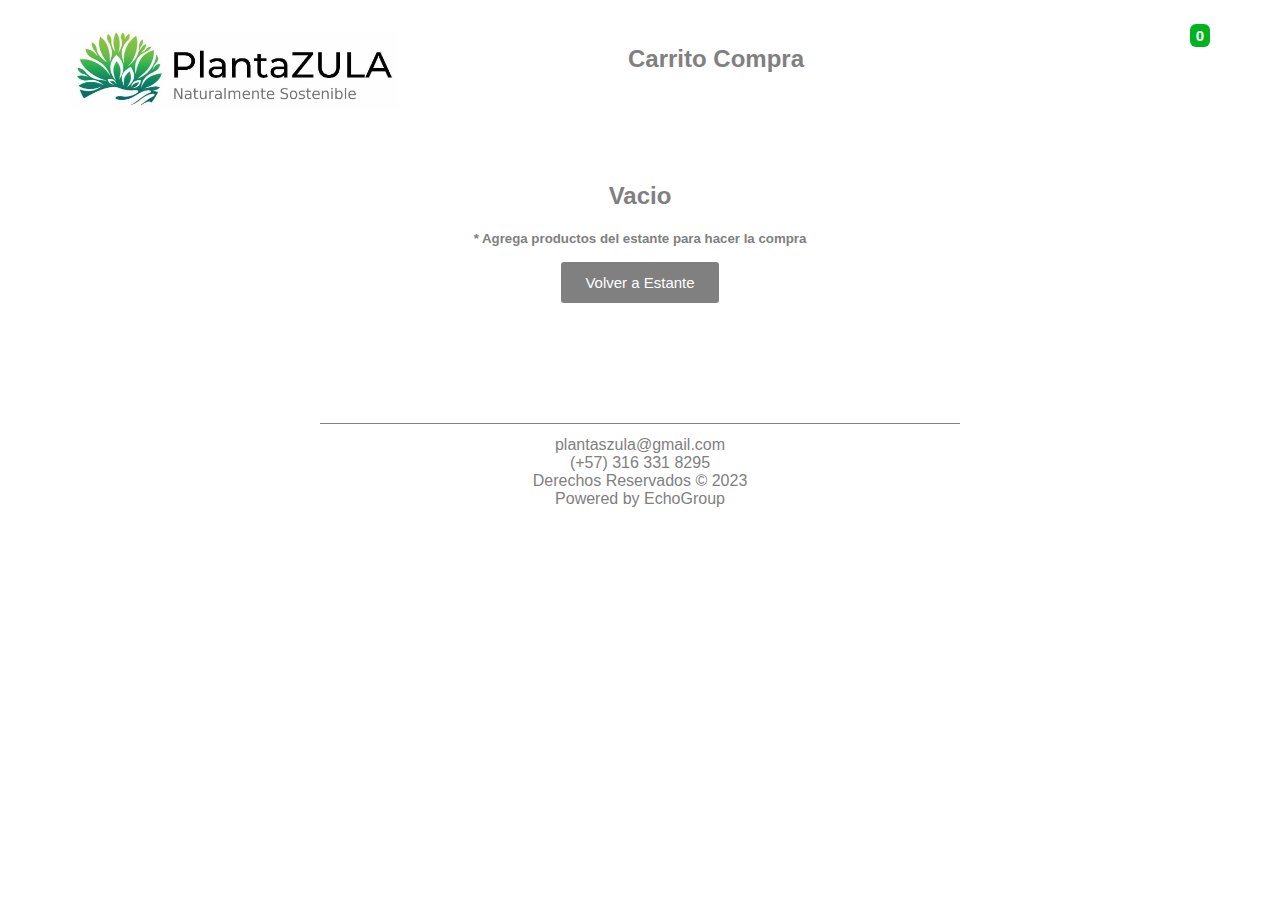
<file: cart.html>
<!DOCTYPE html>
<html lang="en">

<head>
  <meta charset="UTF-8">
  <meta name="viewport" content="width=device-width, initial-scale=1.0">
  <title>PlantaZULA StoreApp</title>
  <link rel="preconnect" href="https://fonts.googleapis.com">
  <link rel="preconnect" href="https://fonts.gstatic.com" crossorigin>
  <link href="https://fonts.googleapis.com/css2?family=Rubik:wght@300&display=swap" rel="stylesheet">
  <link rel="stylesheet" href="https://cdn.jsdelivr.net/npm/bootstrap-icons@1.8.1/font/bootstrap-icons.css">
  <link rel="apple-touch-icon" sizes="180x180" href="images/icons/apple-touch-icon.png">
  <link rel="icon" type="image/png" sizes="32x32" href="images/icons/favicon-32x32.png">
  <link rel="icon" type="image/png" sizes="16x16" href="images/icons/favicon-16x16.png">
  <!--<link rel="manifest" href="/site.webmanifest">-->
  
  <link rel="manifest" href="/manifest.json">
  
  <link rel="stylesheet" href="src/style.css">
</head>

<body>
  <div class="navbar">
    
    <div class="logo">
      <a href="index.html">
        <img src="images/logoPlantaZula.png" alt="logoPlantaZula">
      </a>
    </div>
    
    <div class="logo">
    <h2>Carrito Compra</h2>
	</div>
    
    <div class="cart">
      <a href="cart.html">
        <i class="bi bi-cart2"></i>
        <div id="cartAmount" class="cartAmount">0</div>
      </a>
      <span id="subTot" class="subTot"></span>
    </div>
  </div>
  
  <!--
  <div class="estante" id="estatnte">
    <h2>Carrito de Compra</h2>
  </div>
  -->
  
  <div class="shopping-cart" id="shopping-cart">
    
  </div>

  <div id="label" class="text-center"></div>
  <div id="back" class="text-center"></div>
  <div id="contact" class="text-center"></div>
    
  <!--<div class="container">
      <form id="contacto">
          <fieldset class="datos">
              <h3 class="empty">Información de Contacto</h3>
              
                  <input type="text" id="name" placeholder="Nombre" required />
              
                  <input type="email" id="email" placeholder="Email" required />
              
                  <input type="tel" id="phone" placeholder="Teléfono" required />
              
                  
          </fieldset>
      </form>
      
      <button id="submit" name="submit" onclick="sendEmail()">Hacer Pedido</button>
  </div>-->

    <div class="container" id="footer">
      <p>plantaszula@gmail.com</p>
      <a href="index.html"><i class="bi bi-whatsapp"></i> (+57) 316 331 8295</a>
      <a href="index.html"><i class="bi bi-facebook"></i> <i class="bi bi-instagram"></i> <i class="bi bi-youtube"></i></a>
      <a href="index.html"><p>Derechos Reservados © 2023</p></a>
      <a href="index.html"><p>Powered by EchoGroup</p></a>
      
    </div>
</body>
<script type="text/javascript"
        src="https://cdn.jsdelivr.net/npm/@emailjs/browser@3/dist/email.min.js">
      </script>
<script type="text/javascript">
    (function(){
        emailjs.init("pCTOvxZAt0jUMnGQf");
    })();
    </script>
<script src="src/Data.js"></script>
<script src="src/cart.js"></script>


</html>
</file>
<file: src/style.css>
/**
* ! Changing default styles of the browser
**/

* {
  margin: 0;
  padding: 0;
  box-sizing: border-box;
}

body {
  font-family: 'Rubik', sans-serif;
  user-select: none;
}

a {
  text-decoration: none;
  color: gray;
}

/**
* ! Navbar STyles are here
**/
.navbar {
  display: flex;
  flex-direction: row;
  justify-content: space-between;
  background-color: white;
  color: white;
  position: sticky;
  top: 0;
  width: 90%;
  max-width: 1200px;
  min-width: 320px;
  margin: 12px auto;
  padding: 12px 0px;
}
.menu{
  position: relative;
  background-color: none;
  color: #212529;
  font-size: 30px;
  padding: 9px 0px;
  border-radius: 4px;
  
}
.bi-list{
  font-size: 30px;
  color: gray;
  cursor: cell;
}
.logo{
  width: 50%;
  position: relative;
  background-color: none;
  text-align: center;
  padding: 6px;
  border-radius: 4px;
  border: 2px solid none;
}
.logo img {
  width: 60%;
  max-width: 540px;
  min-width: 150px;
}
.logo h2{
	color: gray;
	padding-top: 15px;
	padding-left: 0px;
	font-size: 24px;
	font-family: 'Rubik', sans-serif;
}
.cart {
  position: relative;
  background-color: none;
  color: #212529;
  font-size: 45px;
  padding: 0px 9px;
  padding-left: 18px;
  border-radius: 4px;
  margin-right: 9px;
  margin-top: 9px;
  border: 2px solid none;
}
.bi-cart2{
  color: gray;
}
.cartAmount {
  position: absolute;
  top: -9px;
  right: -3px;
  font-size: 15px;
  background-color: #01b41f;
  color: white;
  padding: 3px 6px;
  border-radius: 6px;
  font-weight: bold;
}
.subTot{
  position: absolute;
  top: 60px;
  left: -21px;
  font-size: 15px;
  width: 75px;
  border: solid 2px none;
  text-align: right;
}
.cates{
  display: inline-block;
  position: absolute;
  top: 60px;
  left: 9px;
  width: 303px;
  color:gray;
  background: rgba(238, 240, 244,0.9);
  transition: all 0.5s;
  transform: translateX(-200%);
  border-radius: 15px;
  padding: 12px;
  font-weight:lighter;
  font-size: 18px;
  font-family: Verdana, Geneva, Tahoma, sans-serif;
}
.bi-x-square-fill {
  color: gray;
  cursor: pointer;
  position: absolute;
  top: 12px;
  right: 12px;
  font-size: 18px;
  color: #01b41f;
}

#menu-bar:checked ~ .cates{
  transform: translateX(0%);
  transition: all 0.5s;
}
#menu-bar{
  display: none;
}
.menu p:hover{
  color: #01b41f;
  transform: scale(1.2, 1.2) translateX(12%);
}
.menu p{
  margin-top: 6px;
}
.menu #categorias{
  margin-bottom: 12px;
}
/**
* ! Shop items styles are here
**/

.shop {
  display: grid;
  grid-template-columns: repeat(2, 240px);
  gap: 30px;
  justify-content: center;
  margin-bottom: 60px;
  margin-top: 12px;
}

.estante {
  margin: 3px auto;
  padding: 9px;
  font-family: 'Rubik', sans-serif;
  text-align: center;
  color: gray;
  background-color: #EEF0F4;
  border: none;
  border-radius: 6px;
  width: 90%;
  max-width: 1200px;
  min-width: 320px;
  border: 2px solid none;
}
.sections {
  margin: 3px auto;
  padding: 3px;
  font-family: 'Rubik', sans-serif;
  text-align: center;
  color: gray;
  background-color: white;
  border: none;
  border-radius: 6px;
  width: 90%;
  max-width: 1200px;
}
.detail {
  margin: 3px auto;
  padding: 3px;
  font-family: 'Rubik', sans-serif;
  text-align: center;
  color: gray;
  background-color: #EEF0F4;
  border: none;
  border-radius: 6px;
  width: 90%;
  max-width: 1200px;
}
#resaltado{
  background-color: #01b41f;
  color: white;
}

.item {
  display: flex;
  flex-direction: column;
  border: 2px solid #212529;
  border-radius: 9px;
  text-align: center;
  height:auto;
  justify-content: space-between;
  margin-bottom: 6px;
}
.item img {
  width: 100%;
  height: 75%;
  object-fit:cover;
}
.details {
  display: flex;
  flex-direction: column;
  padding: 0px 9px;
  gap: 12px;
}
.name-item{
  font-size: 18px;
  padding-top: 3px;
}
.desc-item{
  font-size: 15px;
}
.price-item{
  background-color: none;
  font-size: 14px;
}
.bi-cart-plus-fill{
  color: #01b41f;
  cursor: pointer;
  font-size: 15px;
  margin: 0;
  background-color: none;
}
.quantity-item{
  background-color: none;
  padding-top: 0px;
  font-weight: bold;
  font-size: 12px;
}
.price{
  background-color: red;
  font-size: 12px;
}
.details p {
  font-style: italic;
}
.quantity{
  background-color: none;
  padding-top: 0px;
  font-weight: bold;
}
.price-quantity {
  display: flex;
  flex-direction: row;
  justify-content: space-between;
  align-items: center;
  padding: 12px 12px;
  background-color: none;
}

.buttons {
  display: flex;
  flex-direction: row;
  gap: 6px;
  font-size: 15px;
}

.bi-dash-lg {
  color: red;
  cursor: pointer;
}

.bi-plus-circle-fill {
  color: #01b41f;
  cursor: pointer;
}

.bi-stars {
  font-size: 60px;
}
.bi-facebook, 
.bi-instagram, 
.bi-youtube {
  font-size: 18px;
}

.bi-dash-square-fill{
  color: gray;
  cursor: pointer;
}
.bi-plus-square-fill{
  color: #01b41f;
  cursor: pointer;
}
.bi-trash{
  color: gray;
  cursor: pointer;
}
.clear .bi-trash{
  background-color: white;
  color: gray;
  font-size: 15px;
  padding-top: 18px;
  padding-bottom: 1px;
  border-radius: 0px 6px 6px 0px;
  padding-left: 9px;
  padding-right: 9px;
  margin-left: 0px;
  border: solid 1px #01b41f;
}

/**
* ! style rules for label and some buttons
**/

.text-center {
  text-align: center;
  margin-bottom: 20px;
}


.HomeBtn,
.checkout,
.removeAll {
  background-color: gray;
  color: white;
  border: none;
  padding: 12px 24px;
  border-radius: 3px;
  cursor: pointer;
  margin-top: 10px;
  font-size: 15px;
}

.checkout {
  background-color: #01b41f;
}
.removeAll {
  background-color: #212529;
}
.clear{
  width: 80%;
  max-width: 300px;
  display: flex;
  margin: 0px auto;
  background-color: none;
}


/**
* ! style rules for shopping-cart
**/

.shopping-cart {
  display: flex;
  flex-direction: row;
  flex-wrap: wrap;
  justify-content: center;
  align-items: center;
  gap: 16px;
  width: 90%;
  max-width: 1200px;
  margin: 0 auto;
  padding: 20px 10px;
  background-color: none;
}
.shopping-cart::after{
  content: "";
  width: 320px;
}

/**
* ! style rules for cart-item
**/

.cart-item {
  border: 2px solid #212529;
  border-radius: 9px;
  display: flex;
}
.cart-item img {
  border: 2px none red;
  width: 120px;
  height: 120px;
  object-fit: cover;
}
.details-cart {
  display: flex;
  flex-direction: column;
  padding: 12px 12px;
  gap: 0px;
  justify-content: space-between;
}
.title-price-x {
  width: 170px;
  display: flex;
  align-items:center;
  justify-content:space-between;
}

.title-price {
  display: flex;
  align-items: center;
  gap: 9px;
}

.cart-item-price {
  background-color: #292921;
  color: white;
  border-radius: 4px;
  padding: 3px 6px;
}

/*--------------------------*/
.container {
  display: flex;
  flex-direction: column;
  width: 50%;
  max-width: 640px;
  min-width: 320px;
  margin: 15px auto;
  text-align: center;
  padding: 0px;
  color: gray;
}
#footer {
  border-top: 1px solid gray;
  font-family: 'Rubik', sans-serif;
  padding-top: 12px;
  user-select:text;
  margin-top: 120px;

}

#cita {
  font-family: 'Rubik', sans-serif;
  color: blue;
  font-size: 15px;
}

input {
  color: #432000;
  background-color: #DCE1EB;
  border: 0;
  padding: 12px 45px;
  border-radius: 9px;
  font-size: 18px;
  text-align: center;
  font-family: 'Rubik', sans-serif;
  margin: 12px auto;
}

#submit {
  color: #FDFDFD;
  background-color: #01b41f;
  border: 0;
  padding: 12px;
  border-radius: 9px;
  font-size: 21px;
  text-align: center;
  font-family: 'Rubik', sans-serif;
  width: 75%;
  max-width: 420px;
  min-width: 320px;
  margin: 12px auto;
  cursor: pointer;
}
.valor{
  margin: 0px 0px;
  padding: 12px;
  font-family: 'Rubik', sans-serif;
  text-align: center;
  color: white;
  background-color: #01b41f;
  border: none;
  border-radius: 6px 0px 0px 6px;
  width: 90%;
  max-width: 300px;
}

.datos {
  border: none;
}

fieldset {
  padding-top: 30px;
  padding-bottom: 30px;
}
.total {
  padding: 6px;
}

ul {
  list-style-type: none;
  padding: 0px;
  display: flex;
  flex-wrap: wrap;
  gap: 6px;
}
ul li {
  font-size: 15px;
  background-color: #EEF0F4;
  padding: 12px;
  border-radius: 9px;
  flex-grow: 3;
  box-shadow: 0px 1px 4px rgba(0, 0, 0, 0.2);
  text-align: center;
}
ul li:hover {
  background-color: #FFECC7;
  cursor: pointer;
}
.empty {
  color: gray;
  margin-bottom: 15px;
}
.detalle {
	margin: 12px;
}
.note{
  font-family: 'Rubik', sans-serif;
  padding: 6px;
  color: gray;
}

/*---------------------- MEDIA --------------------*/

@media (min-width: 1400px) and (max-width: 2000px){
  .shop {
    grid-template-columns: repeat(4, 250px);
  }
  .estante, .detail, .sections {
    max-width: 1200px;
  }
  .menu{
    display: none;
  }
  .logo{
    text-align:start;
  }

}
@media (min-width: 1200px) and (max-width: 1400px){
  .shop {
    grid-template-columns: repeat(3, 250px);
    gap: 18px;
  }
  .estante, .detail, .sections, .navbar {
    max-width: 1200px;
  }
  .logo{
    text-align:start;
  }
  .subTot{
    position: absolute;
    top: 54px;
    left: -15px;
    font-size: 15px;
    border: solid 2px none;
  }
  .menu{
    display: none;
  }
}
@media (min-width: 900px) and (max-width: 1200px){
  .shop {
    grid-template-columns: repeat(3, 250px);
    gap: 12px;
  }
  .logo{
    text-align:start;
  }
  .navbar{
    height: 90px;
    padding-top: 6px;
  }
  .navbar img {
    max-width: 450px;
  }
  .cart {
    font-size: 36px;
  }
  .subTot{
    position: absolute;
    top: 42px;
    right: 6px;
    font-size: 15px;
  }
  .menu{
    display: none;
  }
  
}

@media (min-width: 560px) and (max-width: 900px){
  .shop {
    grid-template-columns: repeat(2, 240px);
    gap: 9px;
  }
  .logo{
    text-align:start;
  }
  .navbar{
    height: 75px;
    padding-top: 6px;
  }
  .navbar img {
    max-width: 360px;
  }
  .cart {
    font-size: 30px;
  }
  .subTot{
    position: absolute;
    top: 39px;
    right: 6px;
    font-size: 12px;
  }
  .desc-item{
    display: none;
  }
  .welcome{
    display: none;
  }
  .onlyDetails{
    display: none;
  }
  .menu{
    display: none;
  }
  
}
@media (min-width: 300px) and (max-width: 560px){

  .shop {
    grid-template-columns: repeat(2, 150px);
    gap: 3px;
  }
  .logo img {
    width: 150px;
  }
  .cart {
    font-size: 30px;
  }
  .bi-list{
    font-size: 24px;
  }
  
  .sections {
    display: none;
  }
  .subTot{
    position: absolute;
    top: 39px;
    right: 6px;
    font-size: 12px;
  }
  .details h4{
	padding-top: 3px;
	font-size: 15px;
	color:black;
  }
  .desc-item{
    display: none;
  }
  .price-quantity h3{
	padding-top: 3px;
	font-size: 12px;
	color:black;
  }
  .welcome{
    display: none;
  }
  .logo h2{
	padding-top: 9px;
	padding-left: 0px;
	font-size: 15px;
  }
}
</file>
